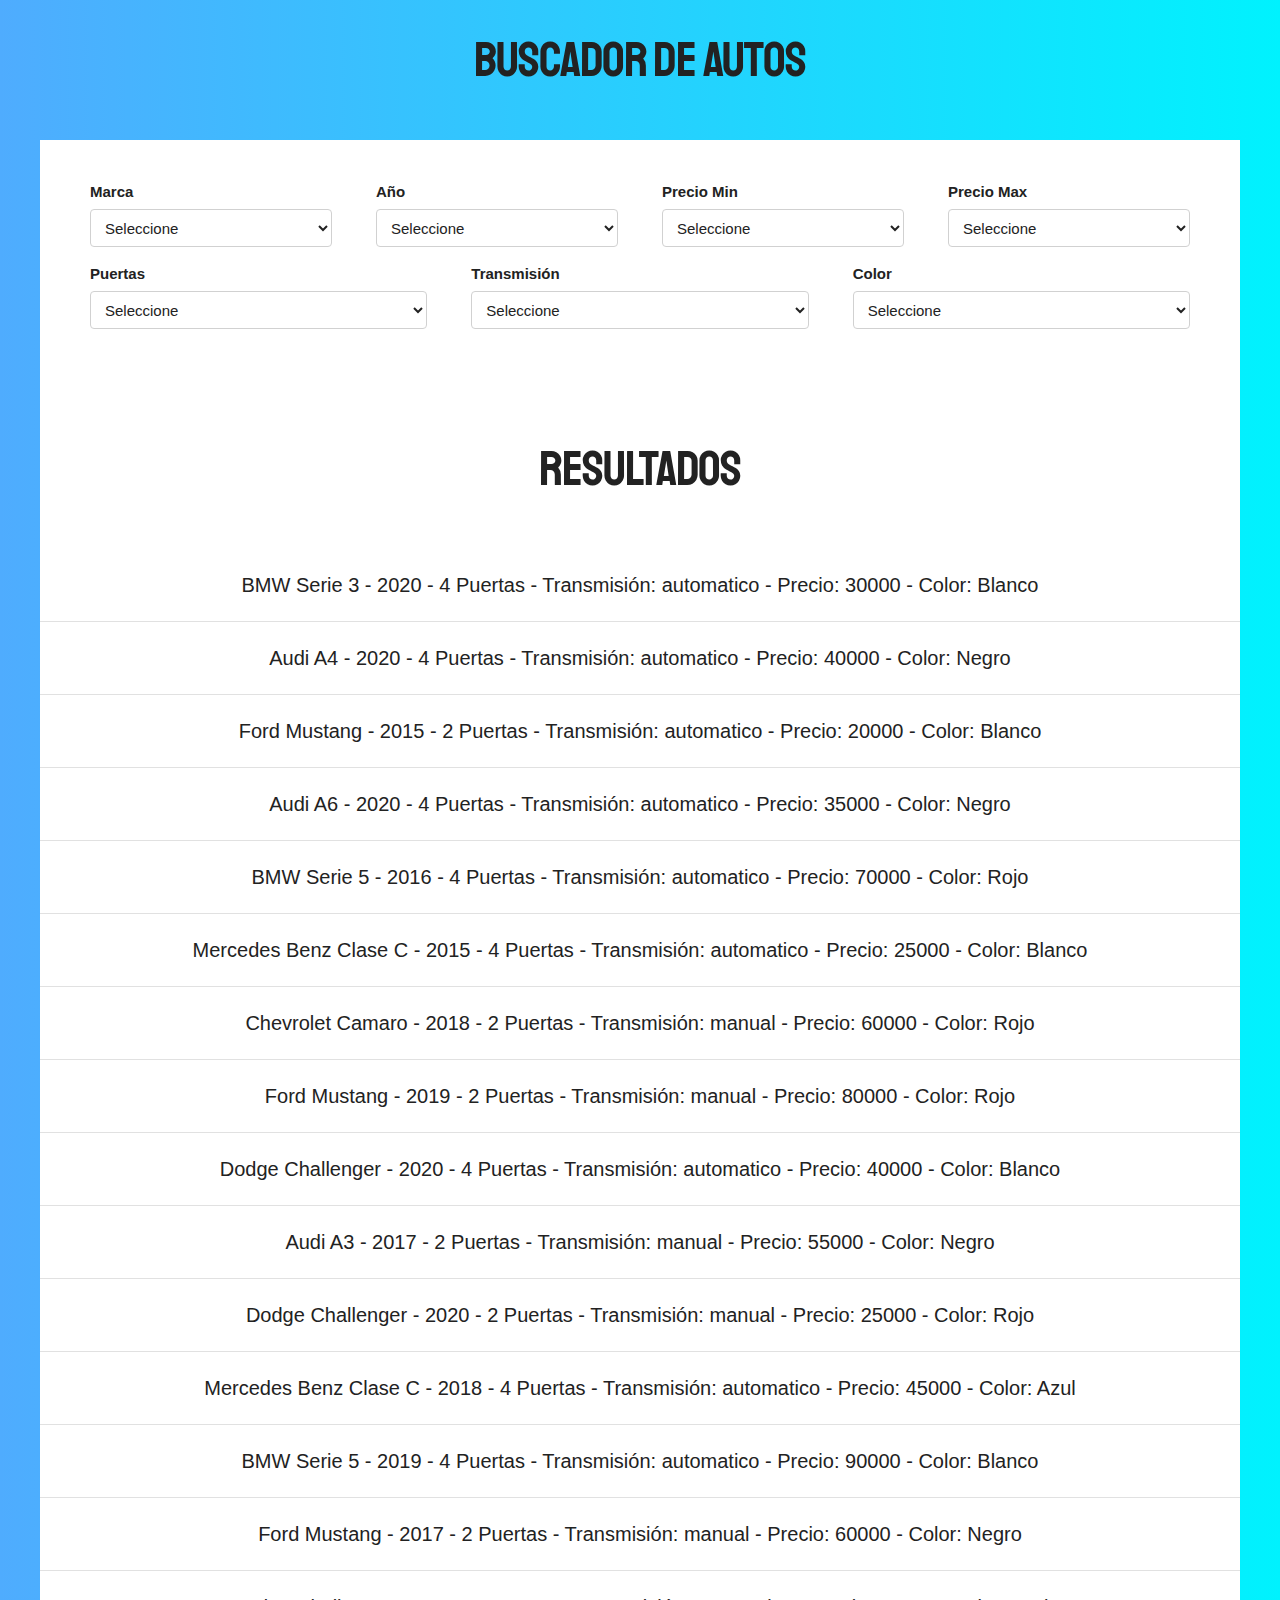
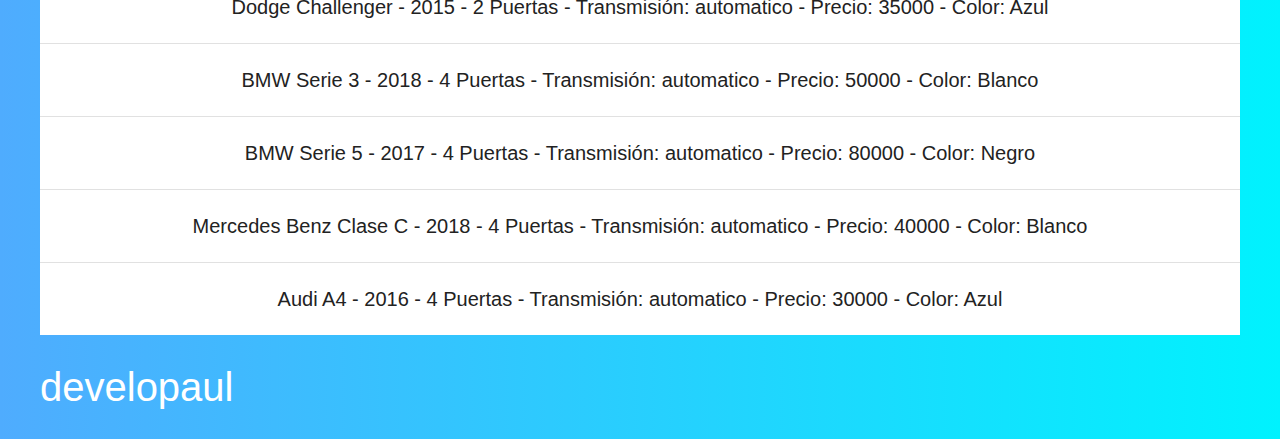
<file: docs/index.html>
<!doctype html><html lang="es"><head><meta charset="UTF-8"><meta name="viewport" content="width=device-width,initial-scale=1"><meta http-equiv="X-UA-Compatible" content="ie=edge"><title>Buscador múltiples campos - JS Moderno</title><link href="https://fonts.googleapis.com/css?family=Staatliches" rel="stylesheet"><link rel="shortcut icon" href="assets/favicon.svg" type="image/x-icon"><link href="main.bc57dcfde63055d048bc.css" rel="stylesheet"></head><body><h1>Buscador de Autos</h1><div class="contenedor"><form id="buscador"><div class="row"><div class="three columns"><label for="marca">Marca</label> <select class="u-full-width" id="marca" name="brand"><option value="">Seleccione</option><option value="Audi">Audi</option><option value="BMW">BMW</option><option value="Mercedes Benz">Mercedes Benz</option><option value="Chevrolet">Chevrolet</option><option value="Ford">Ford</option><option value="Dodge">Dodge</option></select></div><div class="three columns"><label for="year">Año</label> <select class="u-full-width" id="year" name="year"><option value="">Seleccione</option></select></div><div class="three columns"><label for="minimo">Precio Min</label> <select class="u-full-width" id="minimo" name="minimum"><option value="">Seleccione</option><option value="20000">20,000</option><option value="30000">30,000</option><option value="40000">40,000</option><option value="50000">50,000</option><option value="60000">60,000</option><option value="70000">70,000</option><option value="80000">80,000</option><option value="90000">90,000</option></select></div><div class="three columns"><label for="maximo">Precio Max</label> <select class="u-full-width" id="maximo" name="maximum"><option value="">Seleccione</option><option value="20000">20,000</option><option value="30000">30,000</option><option value="40000">40,000</option><option value="50000">50,000</option><option value="60000">60,000</option><option value="70000">70,000</option><option value="80000">80,000</option><option value="90000">90,000</option></select></div><div class="row"><div class="four columns"><label for="puertas">Puertas</label> <select class="u-full-width" id="puertas" name="doors"><option value="">Seleccione</option><option value="2">2</option><option value="4">4</option></select></div><div class="four columns"><label for="transmision">Transmisión</label> <select class="u-full-width" id="transmision" name="transmission"><option value="">Seleccione</option><option value="automatico">Automática</option><option value="manual">Manual</option></select></div><div class="four columns"><label for="color">Color</label> <select class="u-full-width" id="color" name="color"><option value="">Seleccione</option><option value="Negro">Negro</option><option value="Azul">Azul</option><option value="Blanco">Blanco</option><option value="Rojo">Rojo</option></select></div></div></div></form><h1>Resultados</h1><div id="resultado"></div></div><a class="sitio-web" href="https://github.com/developaul" rel="nofollow noopener noreferrer">developaul</a><script src="main.88073726612031a9c886.js"></script></body></html>
</file>
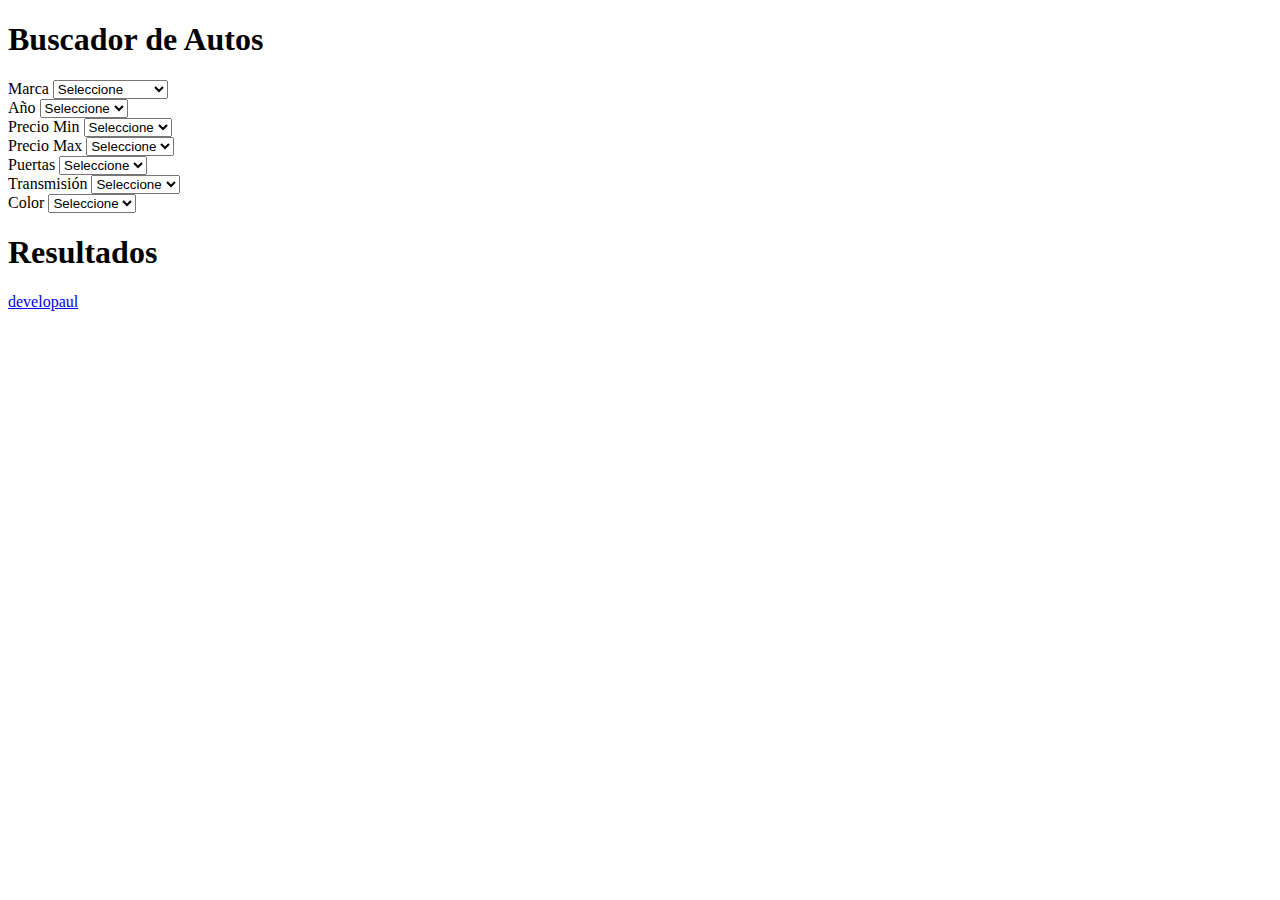
<file: src/index.html>
<!DOCTYPE html>
<html lang="es">
<head>
    <meta charset="UTF-8">
    <meta name="viewport" content="width=device-width, initial-scale=1.0">
    <meta http-equiv="X-UA-Compatible" content="ie=edge">
    <title>Buscador múltiples campos - JS Moderno </title>
    <link href="https://fonts.googleapis.com/css?family=Staatliches" rel="stylesheet">
    <link rel="shortcut icon" href="assets/favicon.svg" type="image/x-icon">
</head>
<body>

    <h1>Buscador de Autos</h1>

    <div class="contenedor">

        

        <form id="buscador">
            <div class="row">
                <div class="three columns">
                    <label for="marca">Marca</label>
                    <select class="u-full-width" id="marca" name="brand">
                        <option value="">Seleccione</option>
                        <option value="Audi">Audi</option>
                        <option value="BMW">BMW</option>
                        <option value="Mercedes Benz">Mercedes Benz</option>
                        <option value="Chevrolet">Chevrolet</option>
                        <option value="Ford">Ford</option>
                        <option value="Dodge">Dodge</option>
                    </select>
                </div>
                <div class="three columns">
                    <label for="year">Año</label>
                    <select class="u-full-width" id="year" name="year">
                        <option value="">Seleccione</option>
                    </select>
                </div>
                <div class="three columns">
                    <label for="minimo">Precio Min</label>
                    <select class="u-full-width" id="minimo" name="minimum">
                            <option value="">Seleccione</option>
                            <option value="20000">20,000</option>
                            <option value="30000">30,000</option>
                            <option value="40000">40,000</option>
                            <option value="50000">50,000</option>
                            <option value="60000">60,000</option>
                            <option value="70000">70,000</option>
                            <option value="80000">80,000</option>
                            <option value="90000">90,000</option>
                    </select>
                </div>
                <div class="three columns">
                    <label for="maximo">Precio Max</label>
                    <select class="u-full-width" id="maximo" name="maximum">
                            <option value="">Seleccione</option>
                            <option value="20000">20,000</option>
                            <option value="30000">30,000</option>
                            <option value="40000">40,000</option>
                            <option value="50000">50,000</option>
                            <option value="60000">60,000</option>
                            <option value="70000">70,000</option>
                            <option value="80000">80,000</option>
                            <option value="90000">90,000</option>
                    </select>
                </div>
                <div class="row">
                    <div class="four columns">
                        <label for="puertas">Puertas</label>
                        <select class="u-full-width" id="puertas" name="doors">
                                <option value="">Seleccione</option>
                                <option value="2">2</option>
                                <option value="4">4</option>
                        </select>
                    </div>
                    <div class="four columns">
                        <label for="transmision">Transmisión</label>
                        <select class="u-full-width" id="transmision" name="transmission">
                                <option value="">Seleccione</option>
                                <option value="automatico">Automática</option>
                                <option value="manual">Manual</option>
                        </select>
                    </div>
                    <div class="four columns">
                        <label for="color">Color</label>
                        <select class="u-full-width" id="color" name="color">
                                <option value="">Seleccione</option>
                                <option value="Negro">Negro</option>
                                <option value="Azul">Azul</option>
                                <option value="Blanco">Blanco</option>
                                <option value="Rojo">Rojo</option>
                        </select>
                    </div>
                </div>
            </div>
        </form>


        <h1>Resultados</h1>
        <div id="resultado"></div>
    </div>

    <a class="sitio-web" href="https://github.com/developaul" rel="nofollow noopener noreferrer" >developaul</a>
</body>
</html>
</file>
<file: docs/main.bc57dcfde63055d048bc.css>
body{background-image:linear-gradient(90deg,#4facfe 0,#00f2fe);font-family:Staatliches,cursive}html{font-size:62.5%}h1{font-family:Staatliches,cursive;font-size:6rem;padding:3rem 0;margin:0}.contenedor{background-color:#fff;max-width:1200px;margin:0 auto}p{font-size:2rem}h1,p{text-align:center}form{max-width:1100px;padding:4rem;background:#fff;margin:0 auto 10rem}#app p,form{font-family:Arial,Helvetica,sans-serif}#app p{text-align:left!important;font-size:2rem}#resultado p{margin:0;padding:2rem;border-bottom:1px solid #e1e1e1}#resultado p span{font-weight:700}#resultado p:last-of-type{border:none}.alerta{padding:1rem;text-align:center;font-weight:700;text-transform:uppercase;color:#fff;font-size:2rem}.error{background-color:red}.sitio-web{color:#fff;display:block;font-size:4rem;max-width:1200px;margin:2rem auto;text-decoration:none}.sitio-web:hover{color:#fff}
</file>
